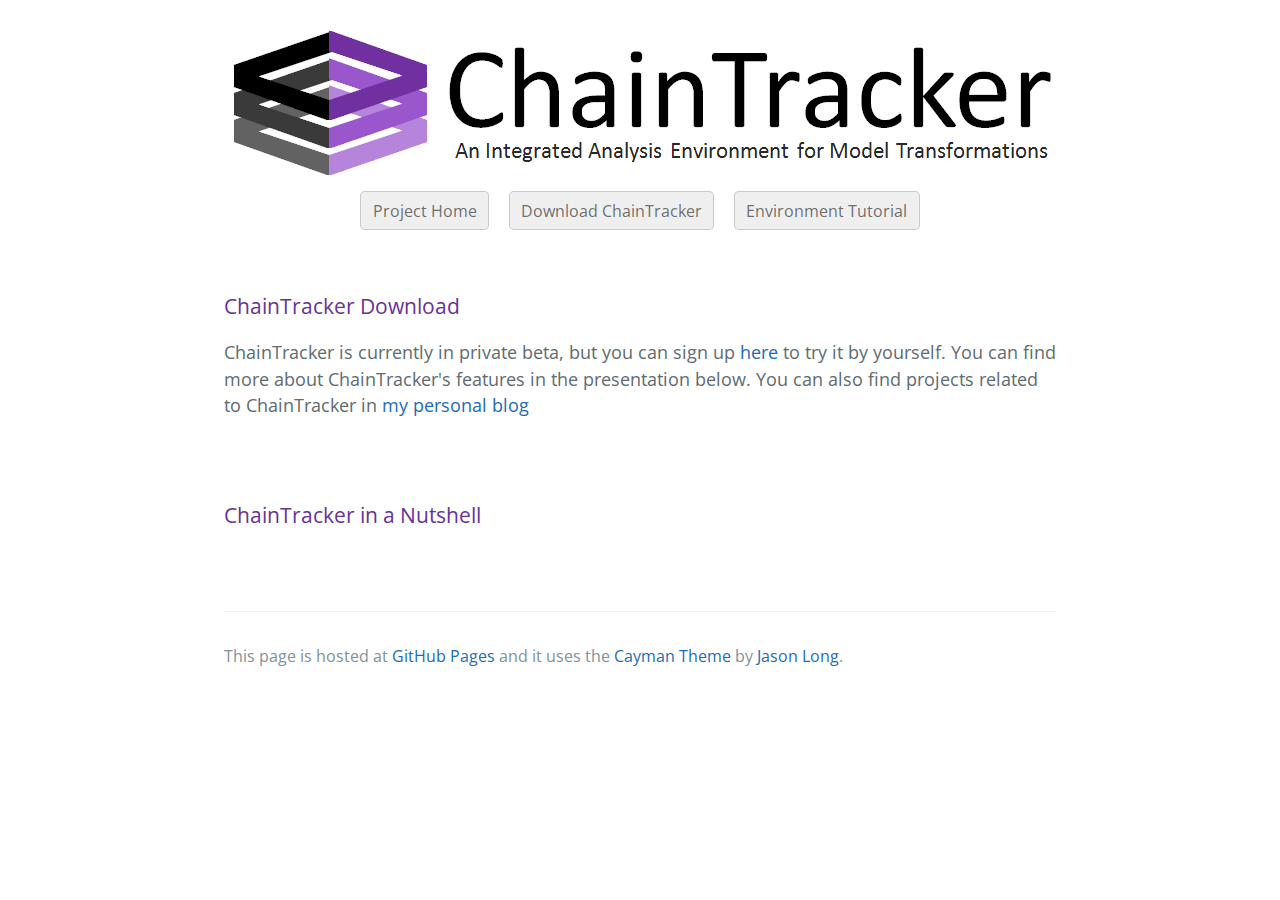
<file: download.html>
<!DOCTYPE html>
<html lang="en-us">
  <head>
    <meta charset="UTF-8">
    <title>ChainTracker - Model Transformation Analysis</title>
    <meta name="viewport" content="width=device-width, initial-scale=1">
    <link rel="stylesheet" type="text/css" href="stylesheets/normalize.css" media="screen">
    <link href='https://fonts.googleapis.com/css?family=Open+Sans:400,700' rel='stylesheet' type='text/css'>
    <link rel="stylesheet" type="text/css" href="stylesheets/stylesheet.css" media="screen">
    <link rel="stylesheet" type="text/css" href="stylesheets/github-light.css" media="screen">
  </head>
  <body>
    <section class="page-header">
      <h2 class="project-tagline"></h2>
      <a href="https://guana.github.io/chaintracker/">
        <img src="res/logo.png" alt="ChainTracker Header"> <br>
      </a>
      <a href="https://guana.github.io/chaintracker/" class="btn">Project Home</a>
      <a href="https://guana.github.io/chaintracker/" class="btn">Download ChainTracker</a>
      <a href="tutorial.html" class="btn">Environment Tutorial</a>
    </section>
    
<section class="main-content"> <h3>
<a id="welcome-to-ct" class="anchor" href="#welcome-to-phydsl" aria-hidden="true"><span aria-hidden="true" class="octicon octicon-link"></span></a>ChainTracker Download</h3>
<p>ChainTracker is currently in private beta, but you can sign up <a href="mailto:guana@ualberta.ca">here</a> to try it by yourself. You can find more about ChainTracker's features in the presentation below. You can also find projects related to ChainTracker in  <a href="http://victorguana.blogspot.ca/">my personal blog</a></p>
</section> 

<section class="main-content"> <h3>
<a id="welcome-to-ct" class="anchor" href="#welcome-to-phydsl" aria-hidden="true"><span aria-hidden="true" class="octicon octicon-link"></span></a>ChainTracker in a Nutshell</h3>
<script async class="speakerdeck-embed" data-id="c65d0dc7a4364d38976379f81e48a174" data-ratio="1.3" src="//speakerdeck.com/assets/embed.js" ></script>
</section> 


<section class="main-content">
      <footer class="site-footer">
        <span class="site-footer-credits">This page is hosted at <a href="https://pages.github.com">GitHub Pages</a> and it uses the <a href="https://github.com/jasonlong/cayman-theme">Cayman Theme</a> by <a href="https://twitter.com/jasonlong">Jason Long</a>.</span>
	  </footer>
</section>
  </body>
</html>
</file>
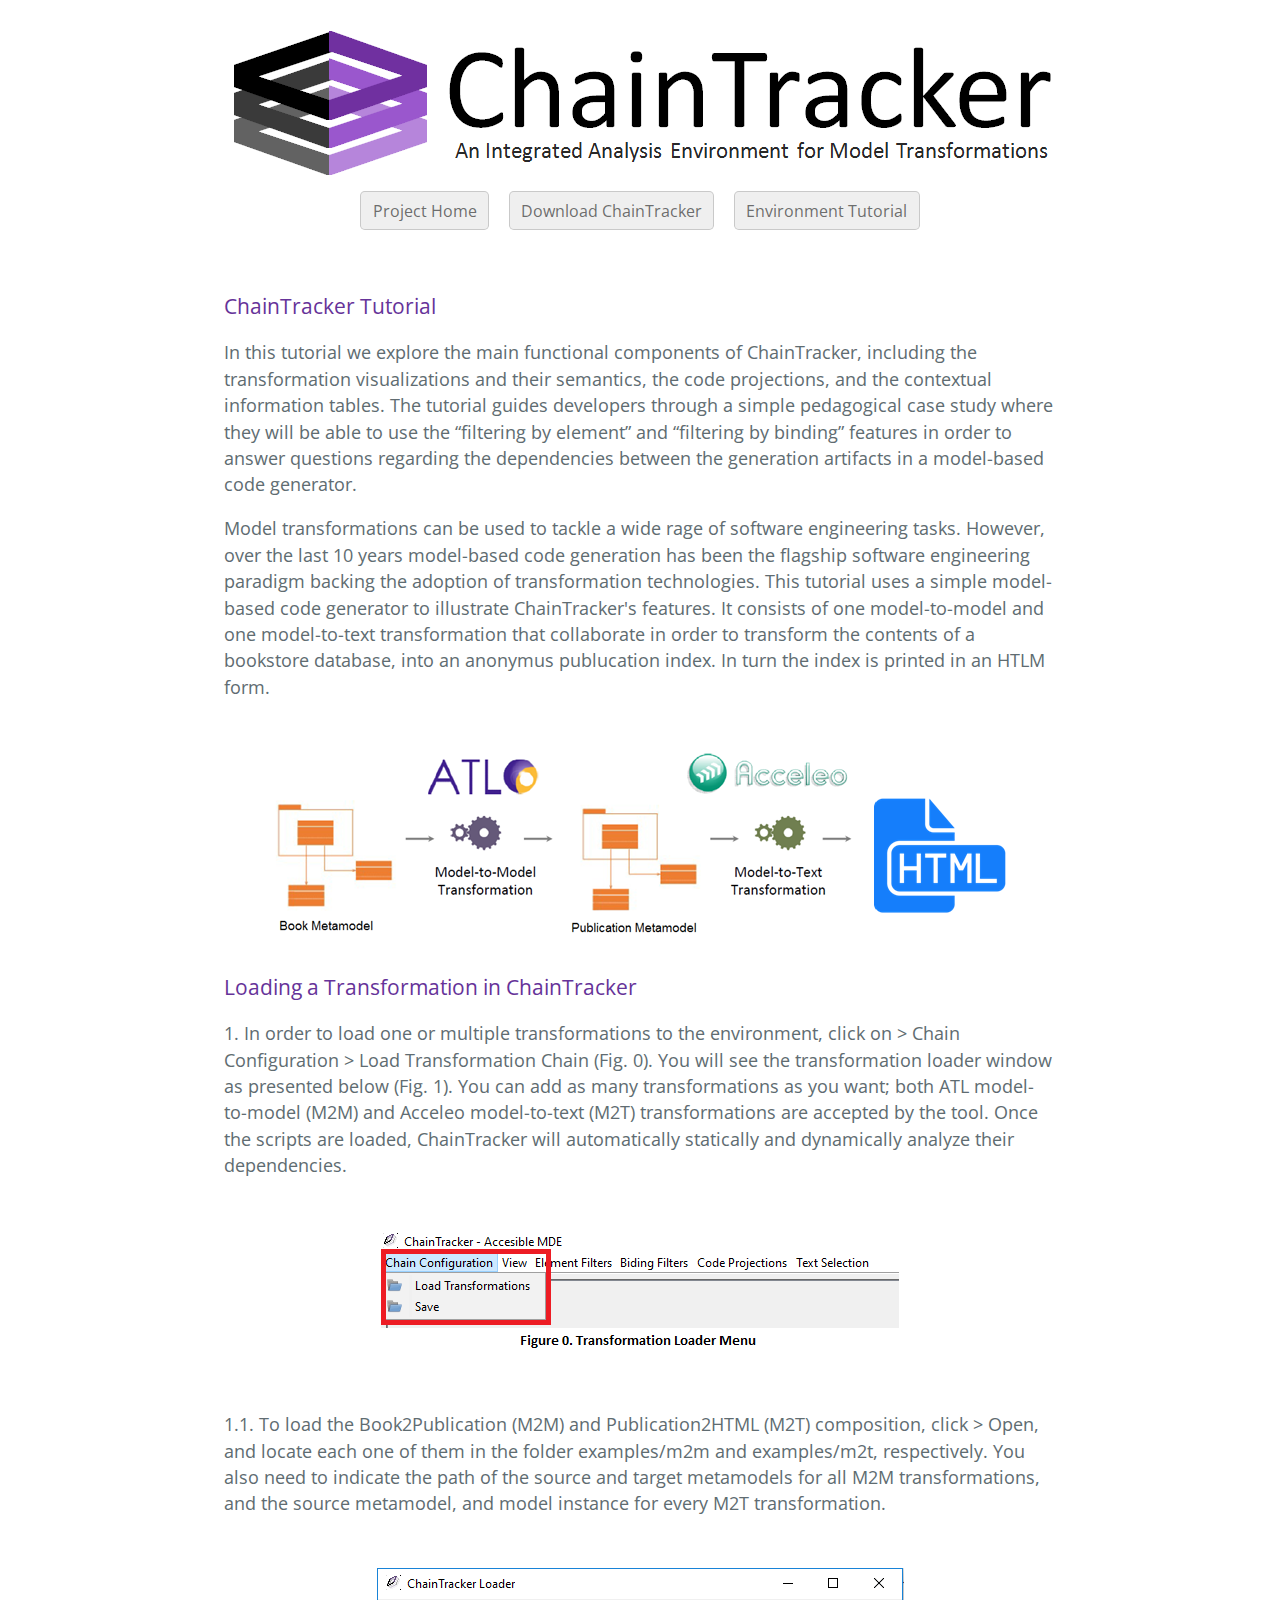
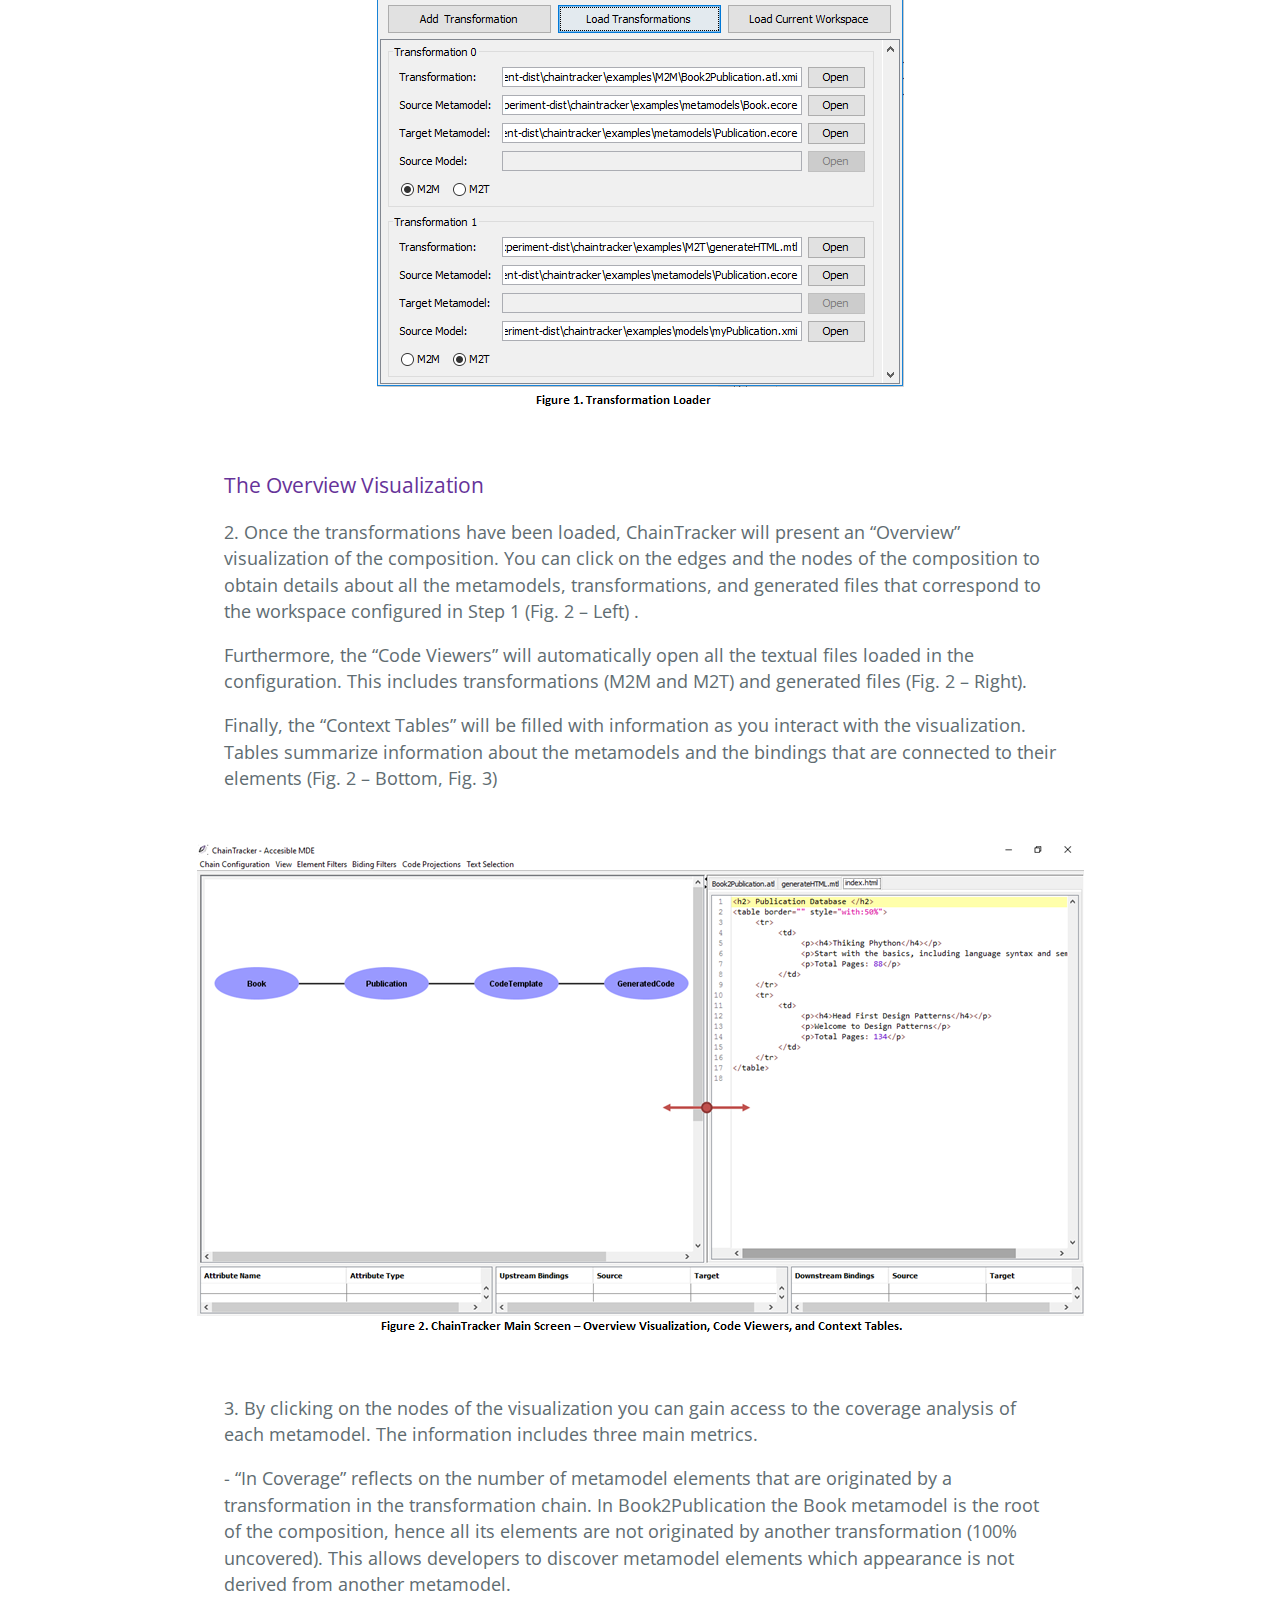
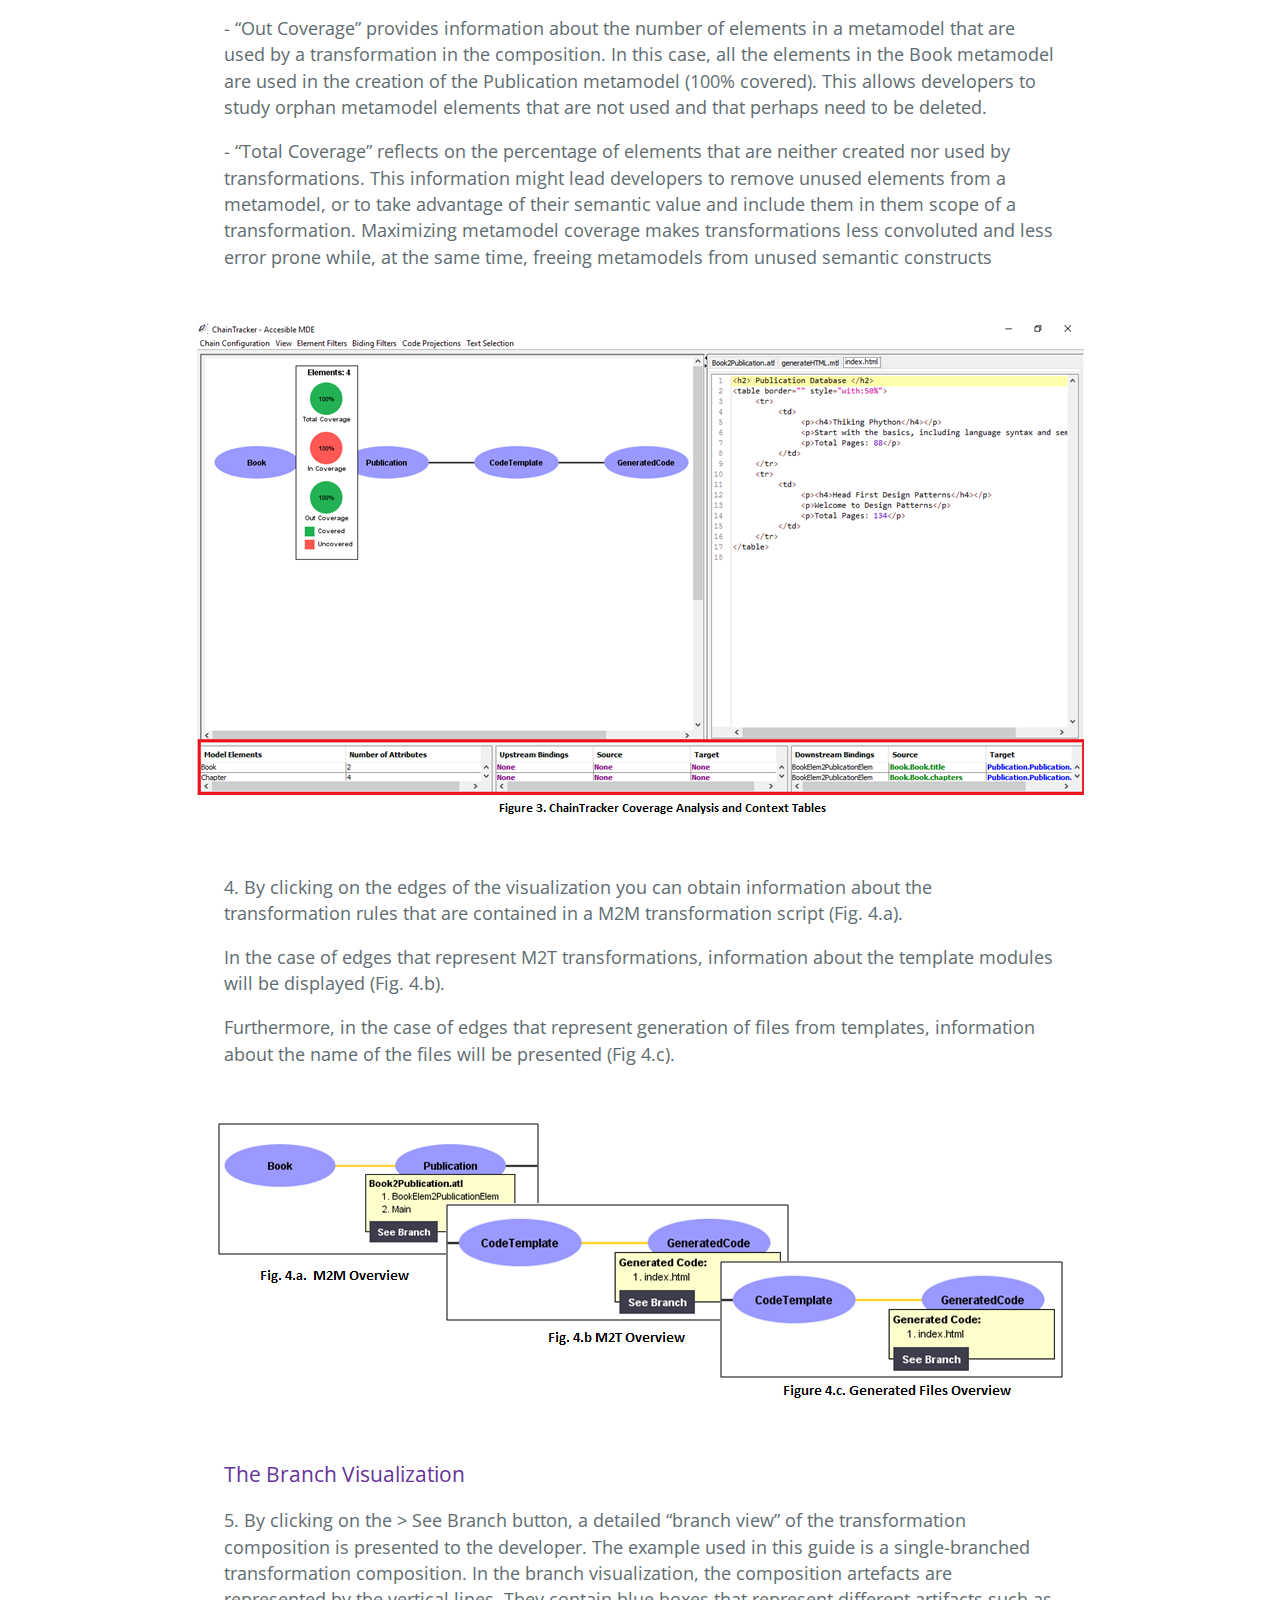
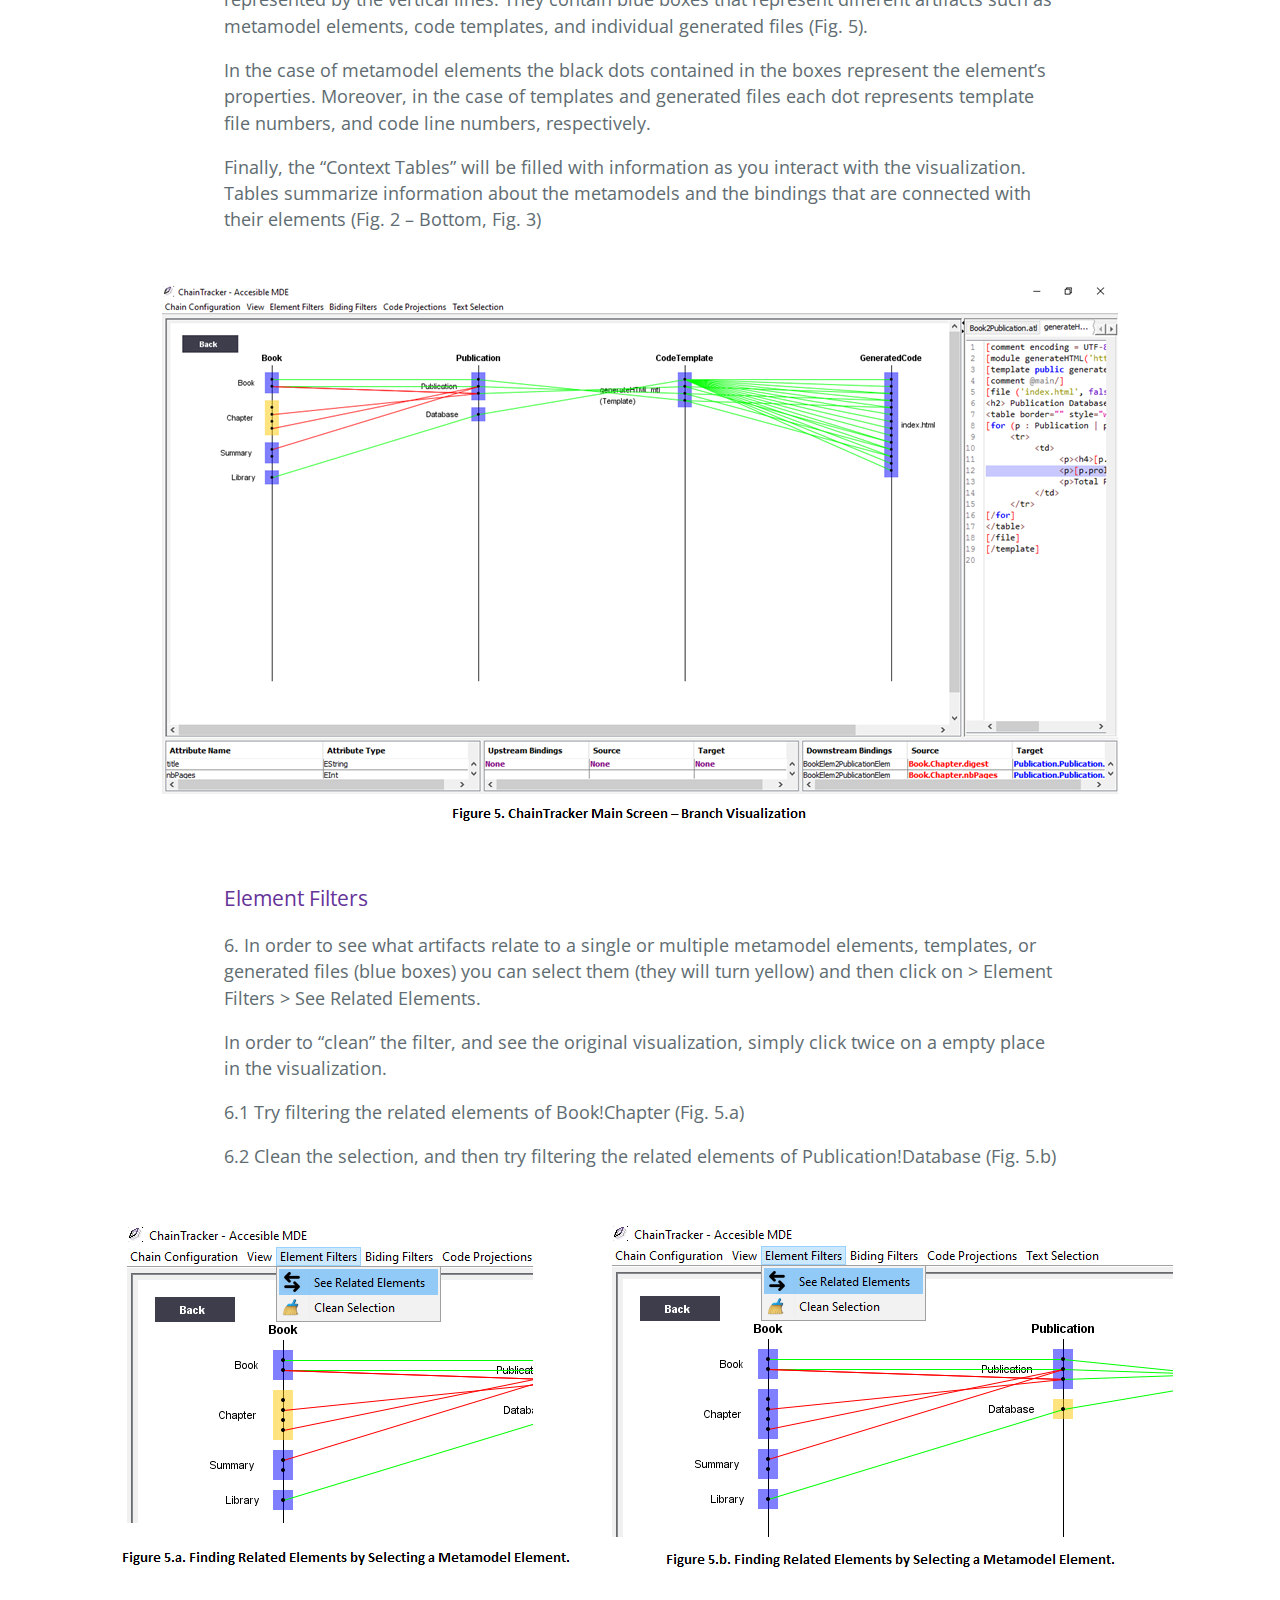
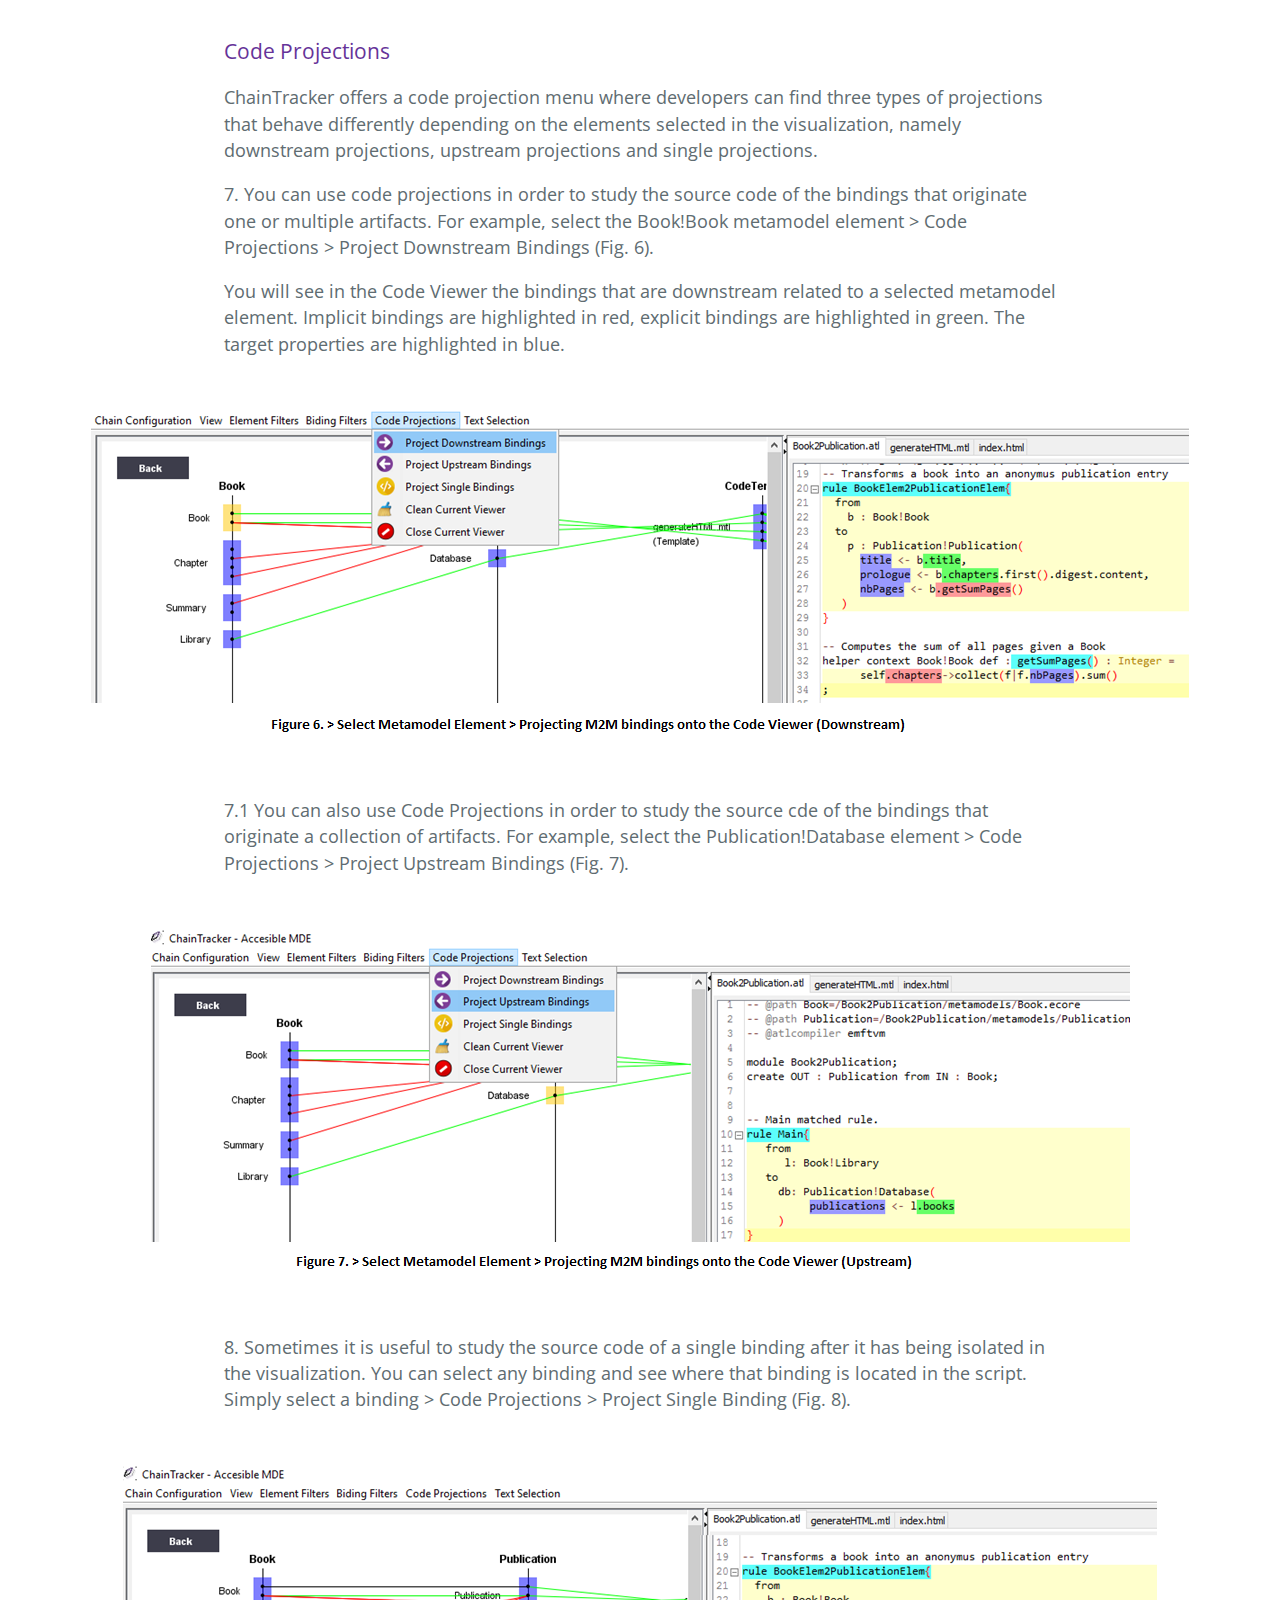
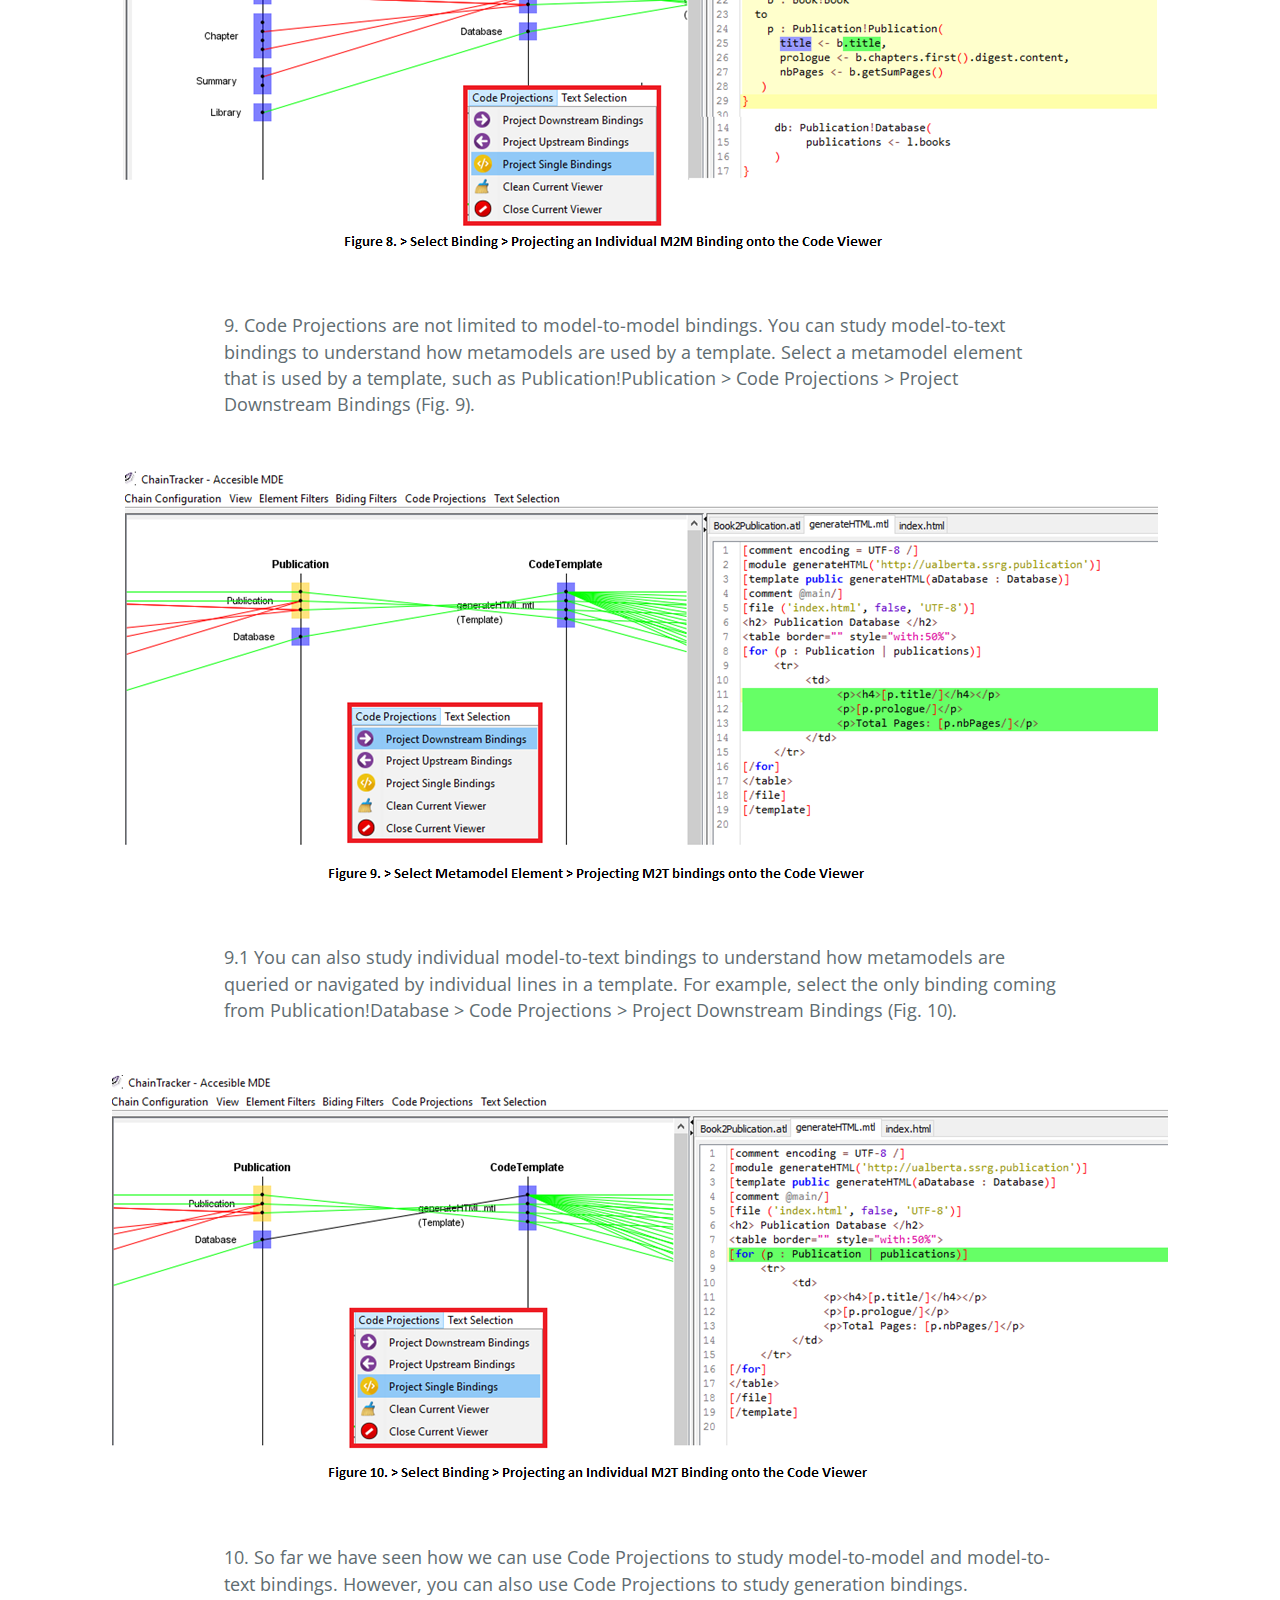
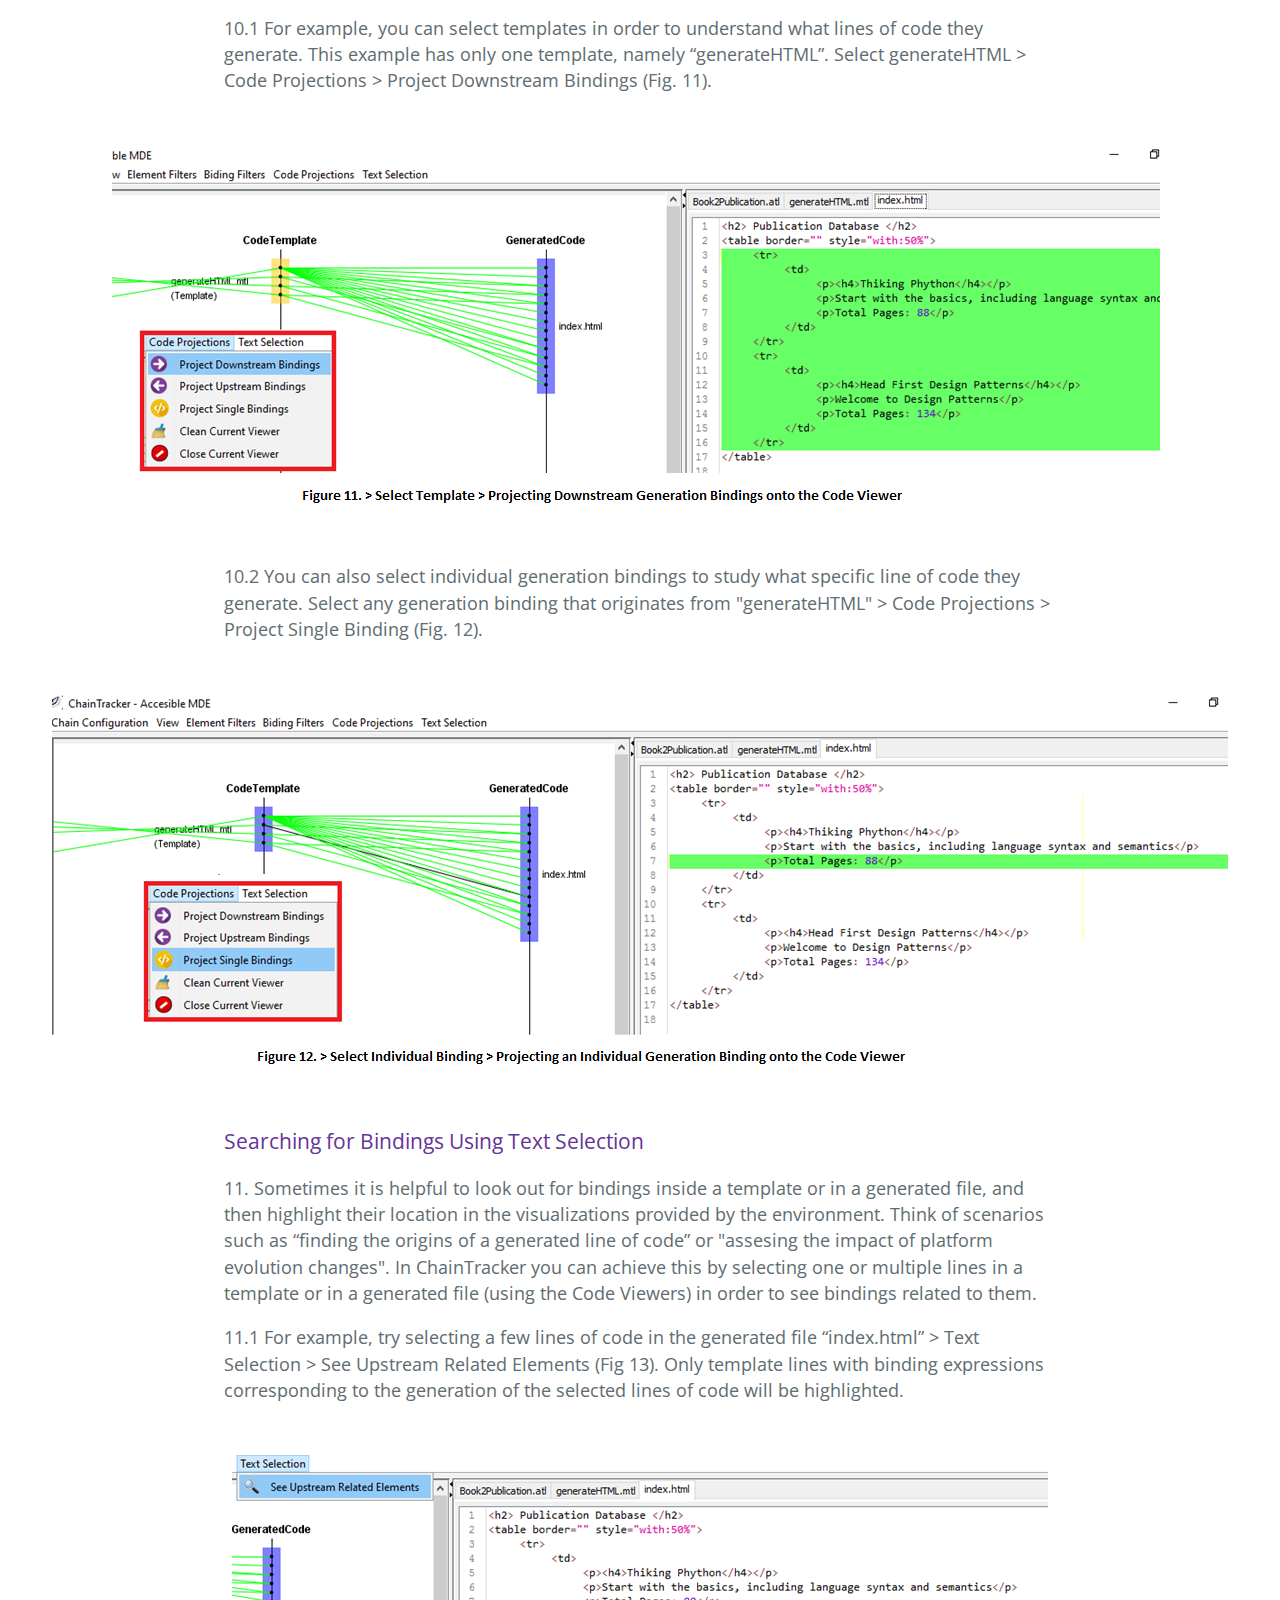
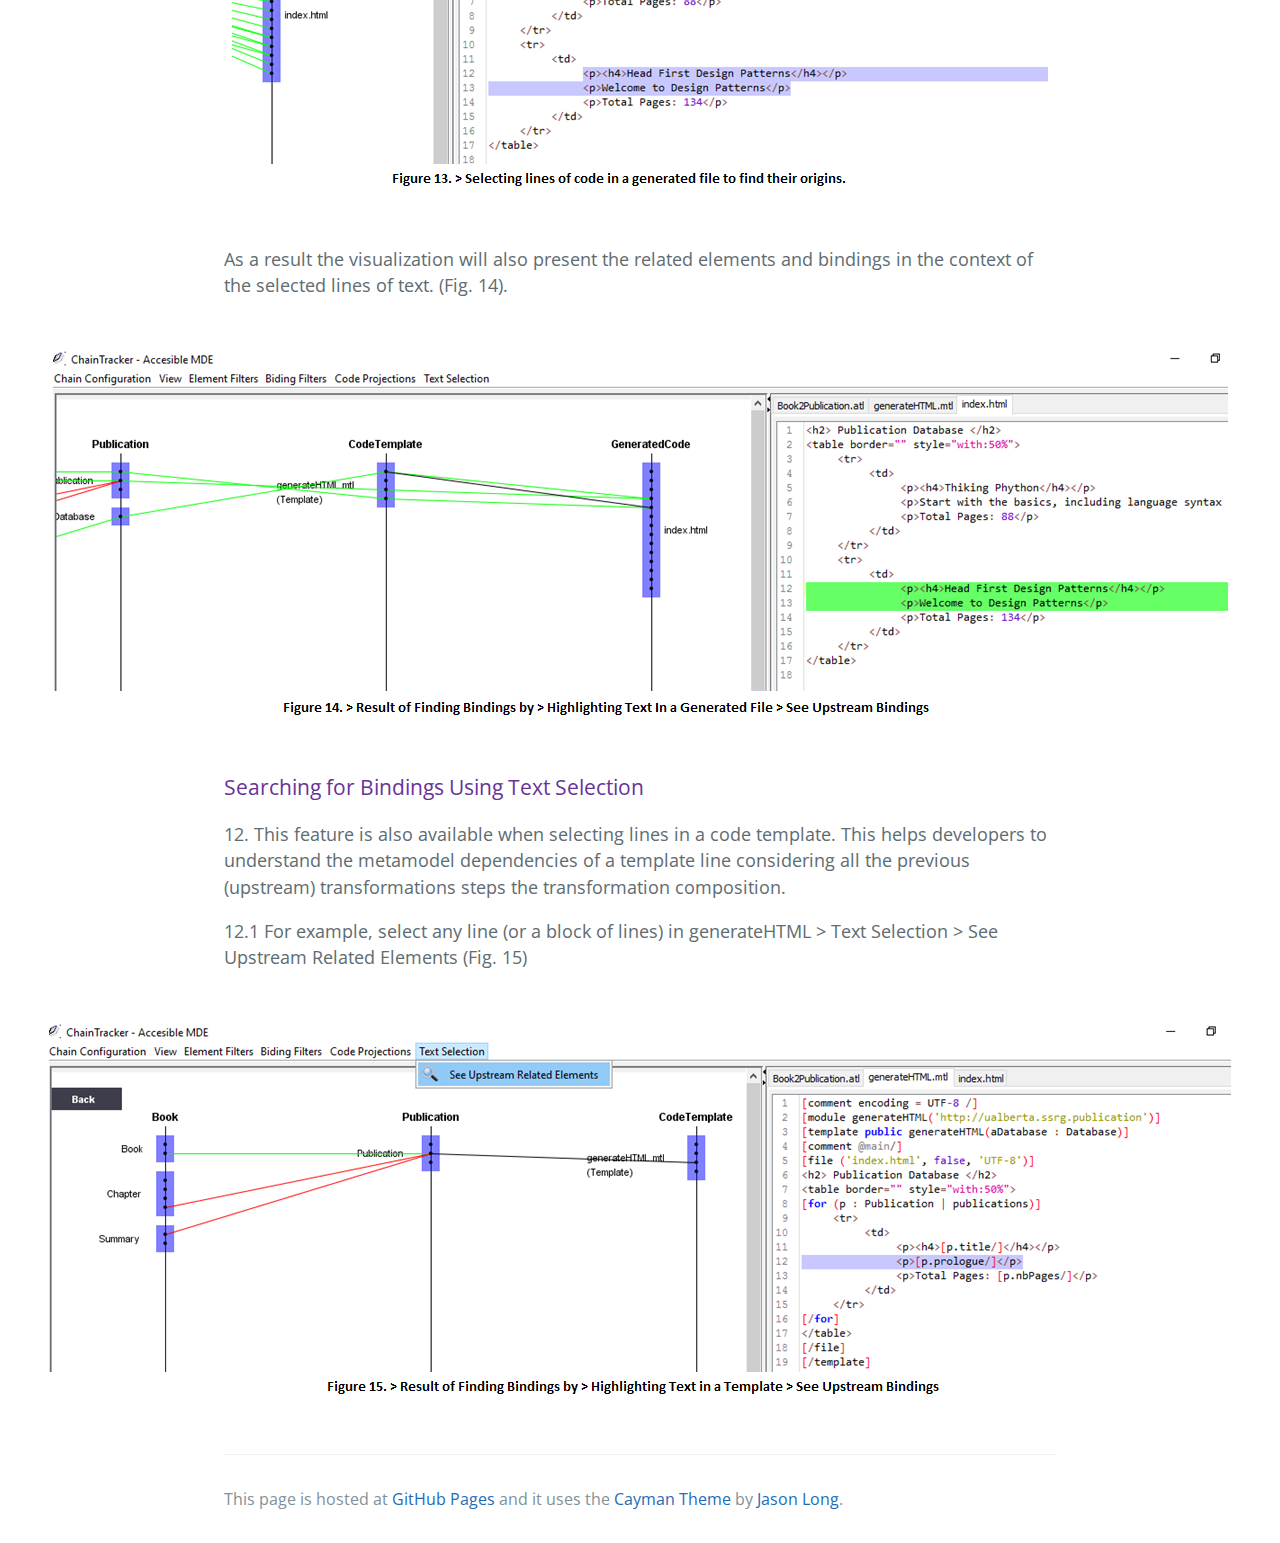
<file: tutorial.html>
<!DOCTYPE html>
<html lang="en-us">
  <head>
    <meta charset="UTF-8">
    <title>ChainTracker - Model Transformation Analysis</title>
    <meta name="viewport" content="width=device-width, initial-scale=1">
    <link rel="stylesheet" type="text/css" href="stylesheets/normalize.css" media="screen">
    <link href='https://fonts.googleapis.com/css?family=Open+Sans:400,700' rel='stylesheet' type='text/css'>
    <link rel="stylesheet" type="text/css" href="stylesheets/stylesheet.css" media="screen">
    <link rel="stylesheet" type="text/css" href="stylesheets/github-light.css" media="screen">
  </head>
  <body>
    <section class="page-header">
      <h2 class="project-tagline"></h2>
      <a href="https://guana.github.io/chaintracker/">
        <img src="res/logo.png" alt="ChainTracker Header"> <br>
      </a>
      <a href="https://guana.github.io/chaintracker/" class="btn">Project Home</a>
      <a href="download.html" class="btn">Download ChainTracker</a>
      <a href="tutorial.html" class="btn">Environment Tutorial</a>
    </section>
    
<section class="main-content"> <h3>
<a id="welcome-to-ct" class="anchor" href="#welcome-to-phydsl" aria-hidden="true"><span aria-hidden="true" class="octicon octicon-link"></span></a>ChainTracker Tutorial</h3>
<p>In this tutorial we explore the main functional components of ChainTracker, including the transformation visualizations and their semantics, the code projections, and the contextual information tables. The tutorial guides developers through a simple pedagogical case study where they will be able to use the “filtering by element” and “filtering by binding” features in order to answer questions regarding the dependencies between the generation artifacts in a model-based code generator.</p>

<p> Model transformations can be used to tackle a wide rage of software engineering tasks. However, over the last 10 years model-based code generation has been the flagship software engineering paradigm backing the adoption of transformation technologies. This tutorial uses a simple model-based code generator to illustrate ChainTracker's features. It consists of one model-to-model and one model-to-text transformation that collaborate in order to transform the contents of a bookstore database, into an anonymus publucation index. In turn the index is printed in an HTLM form.</p>
</section> 

<img class="centered" src="res/tuto-mtc.png" alt="CT Header" align="middle">

<section class="main-content"> <h3>
<a id="welcome-to-ct" class="anchor" href="#welcome-to-phydsl" aria-hidden="true"><span aria-hidden="true" class="octicon octicon-link"></span></a>Loading a Transformation in ChainTracker</h3>
<p>1. In order to load one or multiple transformations to the environment, click on > Chain Configuration > Load Transformation Chain (Fig. 0). You will see the transformation loader window as presented below (Fig. 1). You can add as many transformations as you want; both ATL model-to-model (M2M) and Acceleo model-to-text (M2T) transformations are accepted by the tool. Once the scripts are loaded, ChainTracker will automatically statically and dynamically analyze their dependencies.</p>
</section> 
	
<img class="centered" src="res/tuto-a.png" alt="CT Header" align="middle"> <br>

<section class="main-content"> 
<p>1.1. To load the Book2Publication (M2M) and Publication2HTML (M2T) composition, click > Open, and locate each one of them in the folder examples/m2m and examples/m2t, respectively. You also need to indicate the path of the source and target metamodels for all M2M transformations, and the source metamodel, and model instance for every M2T transformation.</p>
</section> 

<img class="centered" src="res/tuto-b.png" alt="CT Header" align="middle"> <br>

<section class="main-content"> <h3>
<a id="welcome-to-ct" class="anchor" href="#welcome-to-phydsl" aria-hidden="true"><span aria-hidden="true" class="octicon octicon-link"></span></a>The Overview Visualization</h3>
<p>2. Once the transformations have been loaded, ChainTracker will present an “Overview” visualization of the composition. You can click on the edges and the nodes of the composition to obtain details about all the metamodels, transformations, and generated files that correspond to the workspace configured in Step 1 (Fig. 2 – Left) . </p>

<p>Furthermore, the “Code Viewers” will automatically open all the textual files loaded in the configuration. This includes transformations (M2M and M2T) and generated files (Fig. 2 – Right). </p>

<p>Finally, the “Context Tables” will be filled with information as you interact with the visualization. Tables summarize information about the metamodels and the bindings that are connected to their elements (Fig. 2 – Bottom, Fig. 3)</p>
</section> 

<img class="centered" src="res/tuto-c.png" alt="CT Header" align="middle"> <br>

<section class="main-content"> 
<p>3.  By clicking on the nodes of the visualization you can gain access to the coverage analysis of each metamodel. The information includes three main metrics.</p>

<p>-  “In Coverage” reflects on the number of metamodel elements that are originated by a transformation in the transformation chain. In Book2Publication the Book metamodel is the root of the composition, hence all its elements are not originated by another transformation (100% uncovered). This allows developers to discover metamodel elements which appearance is not derived from another metamodel.</p>

<p>- “Out Coverage” provides information about the number of elements in a metamodel that are used by a transformation in the composition. In this case, all the elements in the Book metamodel are used in the creation of the Publication metamodel (100% covered). This allows developers to study orphan metamodel elements that are not used and that perhaps need to be deleted.</p>

<p>- “Total Coverage” reflects on the percentage of elements that are neither created nor used by transformations. This information might lead developers to remove unused elements from a metamodel, or to take advantage of their semantic value and include them in them scope of a transformation. Maximizing metamodel coverage makes transformations less convoluted and less error prone while, at the same time, freeing metamodels from unused semantic constructs</p>

</section> 

<img class="centered" src="res/tuto-d.png" alt="CT Header" align="middle"> <br>

<section class="main-content"> 
<p>4. By clicking on the edges of the visualization you can obtain information about the transformation rules that are contained in a M2M transformation script (Fig. 4.a).</p>
<p>In the case of edges that represent M2T transformations, information about the template modules will be displayed (Fig. 4.b).</p>
<p>Furthermore, in the case of edges that represent generation of files from templates, information about the name of the files will be presented (Fig 4.c).</p>
</section> 

<img class="centered" src="res/tuto-e.png" alt="CT Header" align="middle"> <br>

<section class="main-content"> <h3>
<a id="welcome-to-ct" class="anchor" href="#welcome-to-phydsl" aria-hidden="true"><span aria-hidden="true" class="octicon octicon-link"></span></a>The Branch Visualization</h3>
<p>5. By clicking on the > See Branch button, a detailed “branch view” of the transformation composition is presented to the developer. The example used in this guide is a single-branched transformation composition. In the branch visualization, the composition artefacts are represented by the vertical lines. They contain blue boxes that represent different artifacts such as metamodel elements, code templates, and individual generated files (Fig. 5).</p>

<p>In the case of metamodel elements the black dots contained in the boxes represent the element’s properties. Moreover, in the case of templates and generated files each dot represents template file numbers, and code line numbers, respectively.</p>

<p>Finally, the “Context Tables” will be filled with information as you interact with the visualization. Tables summarize information about the metamodels and the bindings that are connected with their elements (Fig. 2 – Bottom, Fig. 3)</p>
</section> 

<img class="centered" src="res/tuto-f.png" alt="CT Header" align="middle"> <br>

<section class="main-content"> <h3>
<a id="welcome-to-ct" class="anchor" href="#welcome-to-phydsl" aria-hidden="true"><span aria-hidden="true" class="octicon octicon-link"></span></a>Element Filters</h3>
<p>6. In order to see what artifacts relate to a single or multiple metamodel elements, templates, or generated files (blue boxes) you can select them (they will turn yellow) and then click on > Element Filters > See Related Elements. </p>

<p>In order to “clean” the filter, and see the original visualization, simply click twice on a empty place in the visualization. </p>
<p>6.1 Try filtering the related elements of Book!Chapter (Fig. 5.a)</p>
<p>6.2 Clean the selection, and then try filtering the related elements of Publication!Database (Fig. 5.b)</p>
</section> 

<img class="centered" src="res/tuto-g.png" alt="CT Header" align="middle"> <br>

<section class="main-content"> <h3>
<a id="welcome-to-ct" class="anchor" href="#welcome-to-phydsl" aria-hidden="true"><span aria-hidden="true" class="octicon octicon-link"></span></a>Code Projections</h3>
<p> ChainTracker offers a code projection menu where developers can find three types of projections that behave differently depending on the elements selected in the visualization, namely downstream projections, upstream projections and single projections.</p> 
<p>7. You can use code projections in order to study the source code of the bindings that originate one or multiple artifacts. For example, select the Book!Book metamodel element > Code Projections > Project Downstream Bindings (Fig. 6).</p>
<p>You will see in the Code Viewer the bindings that are downstream related to a selected metamodel element. Implicit bindings are highlighted in red, explicit bindings are highlighted in green. The target properties are highlighted in blue.</p>
</section> 

<img class="centered" src="res/tuto-h.png" alt="CT Header" align="middle"> <br>

<section class="main-content"> 
<p>7.1 You can also use Code Projections in order to study the source cde of the bindings that originate a collection of artifacts. For example, select the Publication!Database element > Code Projections > Project Upstream Bindings (Fig. 7). </p>
</section> 

<img class="centered" src="res/tuto-i.png" alt="CT Header" align="middle"> <br>

<section class="main-content"> 
<p>8. Sometimes it is useful to study the source code of a single binding after it has being isolated in the visualization. You can select any binding and see where that binding is located in the script. Simply select a binding > Code Projections > Project Single Binding (Fig. 8).</p>
</section> 

<img class="centered" src="res/tuto-j.png" alt="CT Header" align="middle"> <br>

<section class="main-content"> 
<p>9. Code Projections are not limited to model-to-model bindings. You can study model-to-text bindings to understand how metamodels are used by a template. Select a metamodel element that is used by a template, such as Publication!Publication > Code Projections > Project Downstream Bindings (Fig. 9).</p>
</section> 

<img class="centered" src="res/tuto-k.png" alt="CT Header" align="middle"> <br>

<section class="main-content"> 
<p>9.1 You can also study individual model-to-text bindings to understand how metamodels are queried or navigated by individual lines in a template. For example, select the only binding coming from Publication!Database > Code Projections > Project Downstream Bindings (Fig. 10).</p>
</section> 

<img class="centered" src="res/tuto-l.png" alt="CT Header" align="middle"> <br>

<section class="main-content"> 
<p>10. So far we have seen how we can use Code Projections to study model-to-model and model-to-text bindings. However, you can also use Code Projections to study generation bindings.</p>
<p>10.1 For example, you can select templates in order to understand what lines of code they generate. This example has only one template, namely “generateHTML”. Select generateHTML > Code Projections > Project Downstream Bindings (Fig. 11).</p>
</section> 

<img class="centered" src="res/tuto-m.png" alt="CT Header" align="middle"> <br>

<section class="main-content"> 
<p>10.2 You can also select individual generation bindings to study what specific line of code they generate. Select any generation binding that originates from "generateHTML" > Code Projections > Project Single Binding (Fig. 12).</p>
</section> 

<img class="centered" src="res/tuto-n.png" alt="CT Header" align="middle"> <br>

<section class="main-content"> <h3>
<a id="welcome-to-ct" class="anchor" href="#welcome-to-phydsl" aria-hidden="true"><span aria-hidden="true" class="octicon octicon-link"></span></a>Searching for Bindings Using Text Selection</h3>
<p>11. Sometimes it is helpful to look out for bindings inside a template or in a generated file, and then highlight their location in the visualizations provided by the environment. Think of scenarios such as “finding the origins of a generated line of code” or "assesing the impact of platform evolution changes". In ChainTracker you can achieve this by selecting one or multiple lines in a template or in a generated file (using the Code Viewers) in order to see bindings related to them.</p>
<p>11.1 For example, try selecting a few lines of code in the generated file “index.html” > Text Selection > See Upstream Related Elements (Fig 13). Only template lines with binding expressions corresponding to the generation of the selected lines of code will be highlighted.</p>
</section> 

<img class="centered" src="res/tuto-o.png" alt="CT Header" align="middle"> <br>

<section class="main-content">
<p>As a result the visualization will also present the related elements and bindings in the context of the selected lines of text. (Fig. 14).</p>
</section> 

<img class="centered" src="res/tuto-p.png" alt="CT Header" align="middle"> <br>

<section class="main-content"> <h3>
<a id="welcome-to-ct" class="anchor" href="#welcome-to-phydsl" aria-hidden="true"><span aria-hidden="true" class="octicon octicon-link"></span></a>Searching for Bindings Using Text Selection</h3>
<p>12. This feature is also available when selecting lines in a code template. This helps developers to understand the metamodel dependencies of a template line considering all the previous (upstream) transformations steps the transformation composition.</p>
<p>12.1 For example, select any line (or a block of lines) in generateHTML > Text Selection > See Upstream Related Elements (Fig. 15)</p>
</section> 

<img class="centered" src="res/tuto-q.png" alt="CT Header" align="middle"> <br>

<section class="main-content">
      <footer class="site-footer">
        <span class="site-footer-credits">This page is hosted at <a href="https://pages.github.com">GitHub Pages</a> and it uses the <a href="https://github.com/jasonlong/cayman-theme">Cayman Theme</a> by <a href="https://twitter.com/jasonlong">Jason Long</a>.</span>
	  </footer>
</section>
  </body>
</html>
</file>
<file: stylesheets/stylesheet.css>
* {
  box-sizing: border-box; }

body {
  padding: 0;
  margin: 0;
  font-family: "Open Sans", "Helvetica Neue", Helvetica, Arial, sans-serif;
  font-size: 16px;
  line-height: 1.5;
  color: #606c71; }

a {
  color: #1e6bb8;
  text-decoration: none; }
  a:hover {
    text-decoration: underline; }

.btn {
  display: inline-block;
  margin-bottom: 1rem;
  color: rgba(50, 50, 50, 0.7);
  background-color: rgba(50, 50, 50, 0.08);
  border-color: rgba(50, 50, 50, 0.2);
  border-style: solid;
  border-width: 1px;
  border-radius: 0.3rem;
  transition: color 0.2s, background-color 0.2s, border-color 0.2s; }
  .btn + .btn {
    margin-left: 1rem; }

.btn:hover {
  color: rgba(1, 1, 1, 0.7);
  text-decoration: none;
  background-color: rgba(1, 1, 1, 0.2);
  border-color: rgba(1, 1, 1, 0.3); }

@media screen and (min-width: 64em) {
  .btn {
    padding: 0.4rem 0.7rem; } }

@media screen and (min-width: 42em) and (max-width: 64em) {
  .btn {
    padding: 0.4rem 0.7rem;
    font-size: 0.3rem; } }

@media screen and (max-width: 42em) {
  .btn {
    display: block;
    width: 90%;
    padding: 0.4rem;}
    .btn + .btn {
      margin-top: 1rem;
      margin-left: 0; } }

img.centered{
    display: block;
    margin: 0 auto;
}

div {
  text-align:center;
  width:100%;
}


.page-header {
  color: #000000;
  text-align: center;
  background-color: #ffffff;
  /*background-image: linear-gradient(120deg, #155799, #159957); */}

@media screen and (min-width: 64em) {
  .page-header {
    padding: 0.8rem 0.8rem; } }

@media screen and (min-width: 42em) and (max-width: 64em) {
  .page-header {
    padding: 3rem 1rem; } }

@media screen and (max-width: 42em) {
  .page-header {
    padding: 2rem 1rem; } }

.project-name {
  margin-top: 0;
  margin-bottom: 0.1rem; }

@media screen and (min-width: 64em) {
  .project-name {
    font-size: 3.25rem; } }

@media screen and (min-width: 42em) and (max-width: 64em) {
  .project-name {
    font-size: 2.25rem; } }

@media screen and (max-width: 42em) {
  .project-name {
    font-size: 1.75rem; } }

.project-tagline {
  margin-bottom: 0rem;
  font-weight: normal;
  opacity: 0.7; }

@media screen and (min-width: 64em) {
  .project-tagline {
    font-size: 1.25rem; } }

@media screen and (min-width: 42em) and (max-width: 64em) {
  .project-tagline {
    font-size: 1.15rem; } }

@media screen and (max-width: 42em) {
  .project-tagline {
    font-size: 1rem; } }

.main-content :first-child {
  margin-top: 0; }
.main-content img {
  max-width: 100%; }
.main-content h1, .main-content h2, .main-content h3, .main-content h4, .main-content h5, .main-content h6 {
  margin-top: 2rem;
  margin-bottom: 1rem;
  font-weight: normal;
  color: #663399; }
.main-content p {
  margin-bottom: 1em; }
.main-content code {
  padding: 2px 4px;
  font-family: Consolas, "Liberation Mono", Menlo, Courier, monospace;
  font-size: 0.9rem;
  color: #383e41;
  background-color: #f3f6fa;
  border-radius: 0.3rem; }
.main-content pre {
  padding: 0.8rem;
  margin-top: 0;
  margin-bottom: 1rem;
  font: 1rem Consolas, "Liberation Mono", Menlo, Courier, monospace;
  color: #567482;
  word-wrap: normal;
  background-color: #f3f6fa;
  border: solid 1px #dce6f0;
  border-radius: 0.3rem; }
  .main-content pre > code {
    padding: 0;
    margin: 0;
    font-size: 0.9rem;
    color: #567482;
    word-break: normal;
    white-space: pre;
    background: transparent;
    border: 0; }
.main-content .highlight {
  margin-bottom: 1rem; }
  .main-content .highlight pre {
    margin-bottom: 0;
    word-break: normal; }
.main-content .highlight pre, .main-content pre {
  padding: 0.8rem;
  overflow: auto;
  font-size: 0.9rem;
  line-height: 1.45;
  border-radius: 0.3rem; }
.main-content pre code, .main-content pre tt {
  display: inline;
  max-width: initial;
  padding: 0;
  margin: 0;
  overflow: initial;
  line-height: inherit;
  word-wrap: normal;
  background-color: transparent;
  border: 0; }
  .main-content pre code:before, .main-content pre code:after, .main-content pre tt:before, .main-content pre tt:after {
    content: normal; }
.main-content ul, .main-content ol {
  margin-top: 0; }
.main-content blockquote {
  padding: 0 1rem;
  margin-left: 0;
  color: #819198;
  border-left: 0.3rem solid #dce6f0; }
  .main-content blockquote > :first-child {
    margin-top: 0; }
  .main-content blockquote > :last-child {
    margin-bottom: 0; }
.main-content table {
  display: block;
  width: 100%;
  overflow: auto;
  word-break: normal;
  word-break: keep-all; }
  .main-content table th {
    font-weight: bold; }
  .main-content table th, .main-content table td {
    padding: 0.5rem 1rem;
    border: 1px solid #e9ebec; }
.main-content dl {
  padding: 0; }
  .main-content dl dt {
    padding: 0;
    margin-top: 1rem;
    font-size: 1rem;
    font-weight: bold; }
  .main-content dl dd {
    padding: 0;
    margin-bottom: 1rem; }
.main-content hr {
  height: 2px;
  padding: 0;
  margin: 1rem 0;
  background-color: #eff0f1;
  border: 0; }

@media screen and (min-width: 64em) {
  .main-content {
    max-width: 64rem;
    padding: 2rem 6rem;
    margin: 0 auto;
    font-size: 1.1rem; } }

@media screen and (min-width: 42em) and (max-width: 64em) {
  .main-content {
    padding: 2rem 4rem;
    font-size: 1.1rem; } }

@media screen and (max-width: 42em) {
  .main-content {
    padding: 2rem 1rem;
    font-size: 1rem; } }

.site-footer {
  padding-top: 2rem;
  margin-top: 2rem;
  border-top: solid 1px #eff0f1; }

.site-footer-owner {
  display: block;
  font-weight: bold; }

.site-footer-credits {
  color: #819198; }

@media screen and (min-width: 64em) {
  .site-footer {
    font-size: 1rem; } } 

@media screen and (min-width: 42em) and (max-width: 64em) {
  .site-footer {
    font-size: 1rem; } }

@media screen and (max-width: 42em) {
  .site-footer {
    font-size: 0.9rem; } }

.myButton {
  -moz-box-shadow:inset 0px 1px 0px 0px #f5978e;
  -webkit-box-shadow:inset 0px 1px 0px 0px #f5978e;
  box-shadow:inset 0px 1px 0px 0px #f5978e;
  background:-webkit-gradient(linear, left top, left bottom, color-stop(0.05, #f24537), color-stop(1, #c62d1f));
  background:-moz-linear-gradient(top, #f24537 5%, #c62d1f 100%);
  background:-webkit-linear-gradient(top, #f24537 5%, #c62d1f 100%);
  background:-o-linear-gradient(top, #f24537 5%, #c62d1f 100%);
  background:-ms-linear-gradient(top, #f24537 5%, #c62d1f 100%);
  background:linear-gradient(to bottom, #f24537 5%, #c62d1f 100%);
  filter:progid:DXImageTransform.Microsoft.gradient(startColorstr='#f24537', endColorstr='#c62d1f',GradientType=0);
  background-color:#f24537;
  -moz-border-radius:6px;
  -webkit-border-radius:6px;
  border-radius:6px;
  border:1px solid #d02718;
  display:inline-block;
  cursor:pointer;
  color:#ffffff;
  font-family:Arial;
  font-size:16px;
  font-weight:bold;
  padding:11px 49px;
  text-decoration:none;
  text-shadow:0px 1px 0px #810e05;
}
.myButton:hover {
  background:-webkit-gradient(linear, left top, left bottom, color-stop(0.05, #c62d1f), color-stop(1, #f24537));
  background:-moz-linear-gradient(top, #c62d1f 5%, #f24537 100%);
  background:-webkit-linear-gradient(top, #c62d1f 5%, #f24537 100%);
  background:-o-linear-gradient(top, #c62d1f 5%, #f24537 100%);
  background:-ms-linear-gradient(top, #c62d1f 5%, #f24537 100%);
  background:linear-gradient(to bottom, #c62d1f 5%, #f24537 100%);
  filter:progid:DXImageTransform.Microsoft.gradient(startColorstr='#c62d1f', endColorstr='#f24537',GradientType=0);
  background-color:#c62d1f;
}
.myButton:active {
  position:relative;
  top:1px;
}
</file>
<file: stylesheets/github-light.css>
/*
The MIT License (MIT)

Copyright (c) 2016 GitHub, Inc.

Permission is hereby granted, free of charge, to any person obtaining a copy
of this software and associated documentation files (the "Software"), to deal
in the Software without restriction, including without limitation the rights
to use, copy, modify, merge, publish, distribute, sublicense, and/or sell
copies of the Software, and to permit persons to whom the Software is
furnished to do so, subject to the following conditions:

The above copyright notice and this permission notice shall be included in all
copies or substantial portions of the Software.

THE SOFTWARE IS PROVIDED "AS IS", WITHOUT WARRANTY OF ANY KIND, EXPRESS OR
IMPLIED, INCLUDING BUT NOT LIMITED TO THE WARRANTIES OF MERCHANTABILITY,
FITNESS FOR A PARTICULAR PURPOSE AND NONINFRINGEMENT. IN NO EVENT SHALL THE
AUTHORS OR COPYRIGHT HOLDERS BE LIABLE FOR ANY CLAIM, DAMAGES OR OTHER
LIABILITY, WHETHER IN AN ACTION OF CONTRACT, TORT OR OTHERWISE, ARISING FROM,
OUT OF OR IN CONNECTION WITH THE SOFTWARE OR THE USE OR OTHER DEALINGS IN THE
SOFTWARE.

*/

.pl-c /* comment */ {
  color: #969896;
}

.pl-c1 /* constant, variable.other.constant, support, meta.property-name, support.constant, support.variable, meta.module-reference, markup.raw, meta.diff.header */,
.pl-s .pl-v /* string variable */ {
  color: #0086b3;
}

.pl-e /* entity */,
.pl-en /* entity.name */ {
  color: #795da3;
}

.pl-smi /* variable.parameter.function, storage.modifier.package, storage.modifier.import, storage.type.java, variable.other */,
.pl-s .pl-s1 /* string source */ {
  color: #333;
}

.pl-ent /* entity.name.tag */ {
  color: #63a35c;
}

.pl-k /* keyword, storage, storage.type */ {
  color: #a71d5d;
}

.pl-s /* string */,
.pl-pds /* punctuation.definition.string, string.regexp.character-class */,
.pl-s .pl-pse .pl-s1 /* string punctuation.section.embedded source */,
.pl-sr /* string.regexp */,
.pl-sr .pl-cce /* string.regexp constant.character.escape */,
.pl-sr .pl-sre /* string.regexp source.ruby.embedded */,
.pl-sr .pl-sra /* string.regexp string.regexp.arbitrary-repitition */ {
  color: #183691;
}

.pl-v /* variable */ {
  color: #ed6a43;
}

.pl-id /* invalid.deprecated */ {
  color: #b52a1d;
}

.pl-ii /* invalid.illegal */ {
  color: #f8f8f8;
  background-color: #b52a1d;
}

.pl-sr .pl-cce /* string.regexp constant.character.escape */ {
  font-weight: bold;
  color: #63a35c;
}

.pl-ml /* markup.list */ {
  color: #693a17;
}

.pl-mh /* markup.heading */,
.pl-mh .pl-en /* markup.heading entity.name */,
.pl-ms /* meta.separator */ {
  font-weight: bold;
  color: #1d3e81;
}

.pl-mq /* markup.quote */ {
  color: #008080;
}

.pl-mi /* markup.italic */ {
  font-style: italic;
  color: #333;
}

.pl-mb /* markup.bold */ {
  font-weight: bold;
  color: #333;
}

.pl-md /* markup.deleted, meta.diff.header.from-file */ {
  color: #bd2c00;
  background-color: #ffecec;
}

.pl-mi1 /* markup.inserted, meta.diff.header.to-file */ {
  color: #55a532;
  background-color: #eaffea;
}

.pl-mdr /* meta.diff.range */ {
  font-weight: bold;
  color: #795da3;
}

.pl-mo /* meta.output */ {
  color: #1d3e81;
}
</file>
